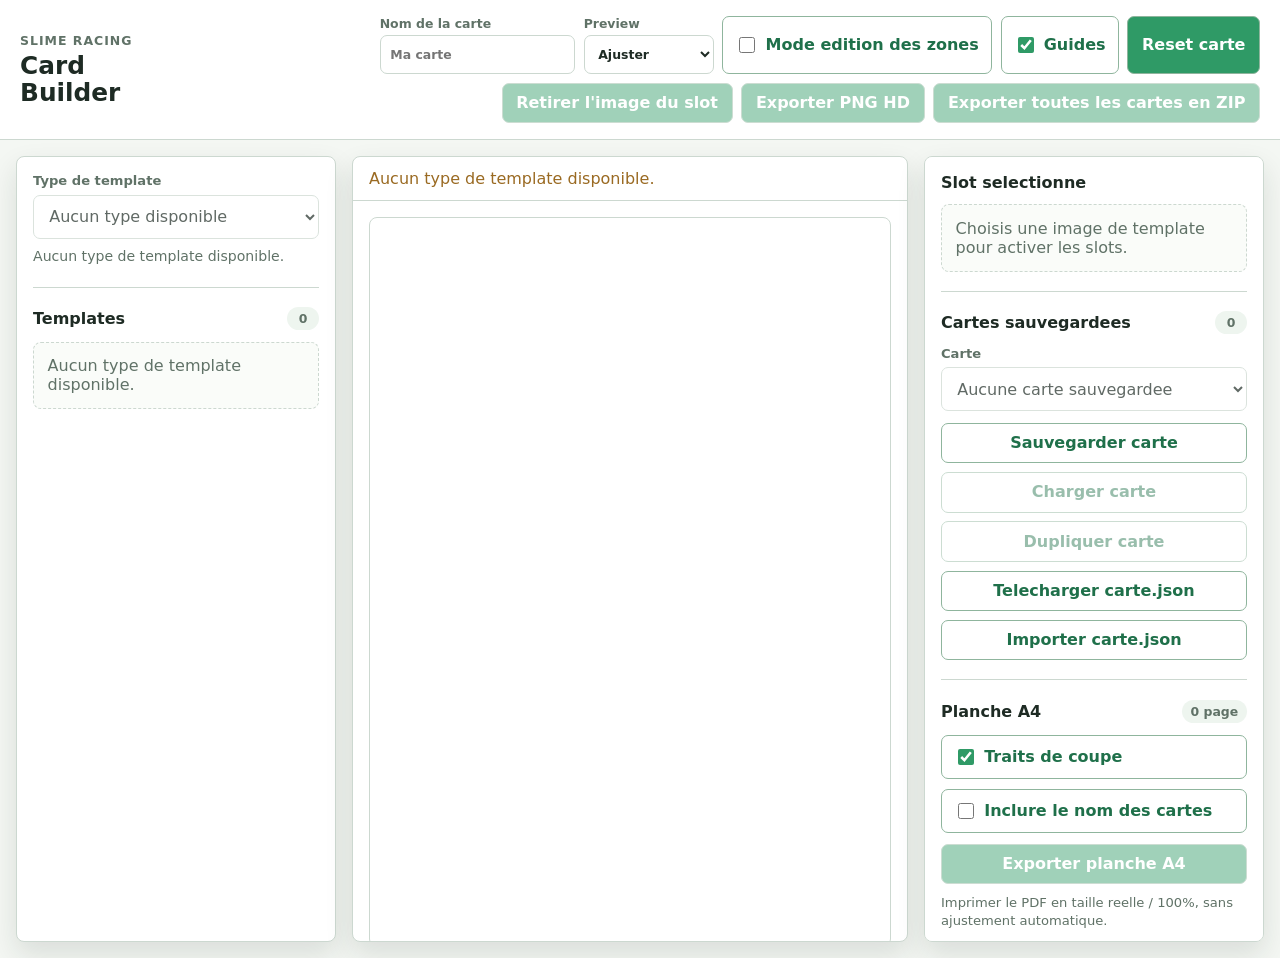
<file: index.html>
<!doctype html>
<html lang="fr">
  <head>
    <meta charset="utf-8">
    <meta http-equiv="refresh" content="0; url=card-builder.html">
    <title>Slime Racing Card Builder</title>
  </head>
  <body>
    <p>Redirection vers le Card Builder...</p>
    <p><a href="card-builder.html">Ouvrir le Card Builder</a></p>
  </body>
</html>
</file>
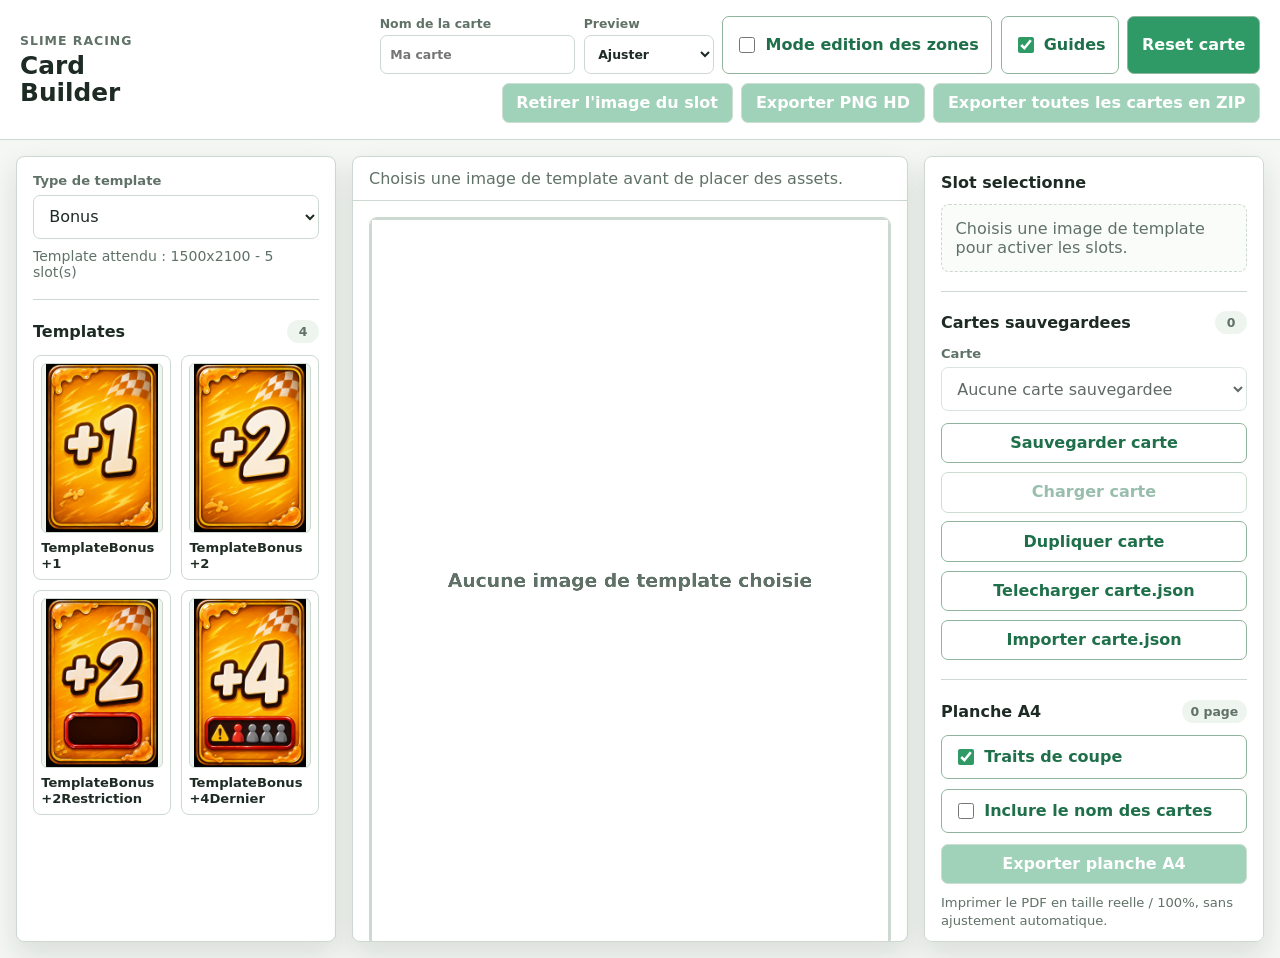
<file: card-builder.html>
<!doctype html>
<html lang="fr">
  <head>
    <meta charset="utf-8">
    <meta name="viewport" content="width=device-width, initial-scale=1">
    <title>Slime Racing - Card Builder</title>
    <link rel="stylesheet" href="card-builder.css">
  </head>
  <body>
    <header class="builder-header">
      <div>
        <p class="eyebrow">Slime Racing</p>
        <h1>Card Builder</h1>
      </div>
      <div class="top-actions" aria-label="Actions de carte">
        <label class="card-name-field" for="cardNameInput">
          <span>Nom de la carte</span>
          <input id="cardNameInput" type="text" placeholder="Ma carte">
        </label>
        <label class="preview-zoom-field" for="previewZoomSelect">
          <span>Preview</span>
          <select id="previewZoomSelect">
            <option value="fit">Ajuster</option>
            <option value="100">100%</option>
            <option value="small">Petite carte</option>
            <option value="print">Impression</option>
          </select>
        </label>
        <label class="toggle-action">
          <input id="layoutEditorToggle" type="checkbox">
          <span>Mode edition des zones</span>
        </label>
        <label class="toggle-action">
          <input id="guidesToggle" type="checkbox" checked>
          <span>Guides</span>
        </label>
        <button type="button" data-action="reset-card">Reset carte</button>
        <button type="button" id="removeSlotButton" data-action="remove-slot-image" disabled>
          Retirer l'image du slot
        </button>
        <button type="button" id="exportButton" data-action="export-png" disabled>
          Exporter PNG HD
        </button>
        <button type="button" id="exportZipButton" data-action="export-saved-zip" disabled>
          Exporter toutes les cartes en ZIP
        </button>
      </div>
    </header>

    <main class="builder-shell">
      <aside class="builder-panel left-panel" aria-label="Choix du template">
        <section class="panel-section">
          <label class="field-label" for="templateTypeSelect">Type de template</label>
          <select id="templateTypeSelect"></select>
          <p id="templateInfo" class="meta-line"></p>
        </section>

        <section class="panel-section">
          <div class="section-heading">
            <h2>Templates</h2>
            <span id="templateCount" class="pill">0</span>
          </div>
          <div id="templateGallery" class="thumb-grid"></div>
        </section>
      </aside>

      <section class="canvas-panel" aria-label="Preview de la carte">
        <div id="statusMessage" class="status-message" role="status" aria-live="polite"></div>
        <div class="canvas-stage">
          <div id="canvasWrap" class="canvas-wrap">
            <canvas id="cardCanvas" width="1500" height="2100"></canvas>
            <div id="slotOverlay" class="slot-overlay" aria-label="Slots de carte"></div>
          </div>
        </div>
      </section>

      <aside class="builder-panel right-panel" aria-label="Assets et reglages">
        <section class="panel-section">
          <div class="section-heading">
            <h2>Slot selectionne</h2>
          </div>
          <div id="slotDetails" class="slot-details"></div>
          <div id="slotControls" class="slot-controls" hidden>
            <label class="control-row" for="slotZoom">
              <span>Zoom</span>
              <input id="slotZoom" type="range" min="0.2" max="3" step="0.01">
              <input id="slotZoomNumber" type="number" min="0.2" max="10" step="0.01">
            </label>
            <label class="control-row" for="slotOffsetX">
              <span>Offset X</span>
              <input id="slotOffsetX" type="number" step="1">
            </label>
            <label class="control-row" for="slotOffsetY">
              <span>Offset Y</span>
              <input id="slotOffsetY" type="number" step="1">
            </label>
            <button type="button" class="secondary-action" data-action="reset-slot-position">
              Reset position
            </button>
          </div>
        </section>

        <section id="layoutEditorPanel" class="panel-section layout-editor-panel" hidden>
          <div class="section-heading">
            <h2>Layout Editor</h2>
          </div>
          <div class="layout-grid-options">
            <label class="toggle-action">
              <input id="gridToggle" type="checkbox">
              <span>Grille</span>
            </label>
            <label class="toggle-action">
              <input id="snapToggle" type="checkbox">
              <span>Snap</span>
            </label>
            <label class="control-row control-row-compact" for="gridSizeInput">
              <span>Taille grille</span>
              <input id="gridSizeInput" type="number" min="1" step="1" value="10">
            </label>
          </div>
          <div id="layoutSlotDetails" class="slot-details"></div>
          <div id="layoutControls" class="layout-controls" hidden>
            <label class="control-row control-row-compact" for="layoutX">
              <span>X</span>
              <input id="layoutX" type="number" step="1">
            </label>
            <label class="control-row control-row-compact" for="layoutY">
              <span>Y</span>
              <input id="layoutY" type="number" step="1">
            </label>
            <label class="control-row control-row-compact" for="layoutWidth">
              <span>Width</span>
              <input id="layoutWidth" type="number" min="1" step="1">
            </label>
            <label class="control-row control-row-compact" for="layoutHeight">
              <span>Height</span>
              <input id="layoutHeight" type="number" min="1" step="1">
            </label>
            <label class="control-row control-row-compact" for="layoutFit">
              <span>Fit</span>
              <select id="layoutFit">
                <option value="contain">contain</option>
                <option value="cover">cover</option>
              </select>
            </label>
            <label class="control-row control-row-compact" for="layoutShape">
              <span>Shape</span>
              <select id="layoutShape">
                <option value="">rect</option>
                <option value="circle">circle</option>
              </select>
            </label>
            <label class="control-row control-row-compact" for="layoutZIndex">
              <span>zIndex</span>
              <input id="layoutZIndex" type="number" min="0" step="1">
            </label>
          </div>
          <div class="layout-actions">
            <button type="button" class="secondary-action" data-action="copy-current-type-json">
              Copier JSON du type actuel
            </button>
            <button type="button" class="secondary-action" data-action="download-template-types">
              Télécharger template-types.json
            </button>
            <button type="button" class="secondary-action" data-action="import-template-types">
              Importer template-types.json
            </button>
            <button type="button" class="secondary-action" data-action="reset-layout-json">
              Reset depuis JSON original
            </button>
            <input id="templateTypesImport" type="file" accept="application/json,.json" hidden>
          </div>
        </section>

        <section class="panel-section">
          <div class="section-heading">
            <h2>Cartes sauvegardees</h2>
            <span id="savedCardCount" class="pill">0</span>
          </div>
          <label class="field-label" for="savedCardSelect">Carte</label>
          <select id="savedCardSelect"></select>
          <div class="saved-card-actions">
            <button type="button" class="secondary-action" data-action="save-card">Sauvegarder carte</button>
            <button type="button" class="secondary-action" id="loadCardButton" data-action="load-card" disabled>Charger carte</button>
            <button type="button" class="secondary-action" id="duplicateCardButton" data-action="duplicate-card" disabled>Dupliquer carte</button>
            <button type="button" class="secondary-action" data-action="download-card-json">Telecharger carte.json</button>
            <button type="button" class="secondary-action" data-action="import-card-json">Importer carte.json</button>
            <input id="cardJsonImport" type="file" accept="application/json,.json" hidden>
          </div>
        </section>

        <section class="panel-section print-export-panel">
          <div class="section-heading">
            <h2>Planche A4</h2>
            <span id="a4PageCount" class="pill">0 page</span>
          </div>
          <label class="toggle-action print-option">
            <input id="cropMarksToggle" type="checkbox" checked>
            <span>Traits de coupe</span>
          </label>
          <label class="toggle-action print-option">
            <input id="cardNamesToggle" type="checkbox">
            <span>Inclure le nom des cartes</span>
          </label>
          <button type="button" id="exportA4Button" data-action="export-a4-pdf" disabled>
            Exporter planche A4
          </button>
          <p class="print-help">Imprimer le PDF en taille reelle / 100%, sans ajustement automatique.</p>
        </section>

        <section class="panel-section">
          <div class="section-heading">
            <h2>Galerie</h2>
            <span id="assetCount" class="pill">0</span>
          </div>
          <label class="field-label" for="assetSearchInput">Recherche assets</label>
          <input id="assetSearchInput" type="search" placeholder="nom, id, categorie">
          <div class="quick-filters" aria-label="Filtres rapides">
            <button type="button" class="filter-chip" data-action="set-asset-filter" data-filter="">Tout</button>
            <button type="button" class="filter-chip" data-action="set-asset-filter" data-filter="foret">foret</button>
            <button type="button" class="filter-chip" data-action="set-asset-filter" data-filter="plaine">plaine</button>
            <button type="button" class="filter-chip" data-action="set-asset-filter" data-filter="marecage">marecage</button>
            <button type="button" class="filter-chip" data-action="set-asset-filter" data-filter="eau">eau</button>
            <button type="button" class="filter-chip" data-action="set-asset-filter" data-filter="desert">desert</button>
            <button type="button" class="filter-chip" data-action="set-asset-filter" data-filter="montagne">montagne</button>
            <button type="button" class="filter-chip" data-action="set-asset-filter" data-filter="lvl1">lvl1</button>
            <button type="button" class="filter-chip" data-action="set-asset-filter" data-filter="lvl2">lvl2</button>
            <button type="button" class="filter-chip" data-action="set-asset-filter" data-filter="lvl3">lvl3</button>
          </div>
          <div id="assetGallery" class="thumb-grid"></div>
        </section>
      </aside>
    </main>

    <script src="scripts/vendor/jspdf.umd.min.js"></script>
    <script src="scripts/layout-editor-utils.js"></script>
    <script src="card-builder.js"></script>
  </body>
</html>
</file>
<file: card-builder.css>
:root {
  color-scheme: light;
  --bg: #f4f7f3;
  --panel: #ffffff;
  --panel-strong: #eef5ef;
  --text: #1e2b24;
  --muted: #607267;
  --line: #ccd8d0;
  --line-strong: #8fb59d;
  --accent: #2f9a66;
  --accent-dark: #1f704a;
  --danger: #b23a3a;
  --warning: #9a6a22;
  --shadow: 0 12px 28px rgba(24, 44, 30, 0.12);
}

* {
  box-sizing: border-box;
}

[hidden] {
  display: none !important;
}

html,
body {
  min-height: 100%;
}

body {
  margin: 0;
  background: var(--bg);
  color: var(--text);
  font-family:
    Inter, ui-sans-serif, system-ui, -apple-system, BlinkMacSystemFont, "Segoe UI",
    sans-serif;
}

button,
select,
input {
  font: inherit;
}

button,
.secondary-action {
  border: 1px solid var(--line-strong);
  border-radius: 7px;
  background: var(--accent);
  color: #ffffff;
  cursor: pointer;
  font-weight: 700;
  line-height: 1;
  padding: 0.7rem 0.85rem;
  text-decoration: none;
  transition:
    background 140ms ease,
    border-color 140ms ease,
    transform 140ms ease;
}

button:hover,
.secondary-action:hover {
  background: var(--accent-dark);
  border-color: var(--accent-dark);
}

button:active,
.secondary-action:active {
  transform: translateY(1px);
}

button:disabled {
  cursor: not-allowed;
  opacity: 0.45;
}

select,
input[type="number"],
input[type="text"],
input[type="search"] {
  width: 100%;
  border: 1px solid var(--line);
  border-radius: 7px;
  background: #ffffff;
  color: var(--text);
  padding: 0.65rem 0.7rem;
}

input[type="range"] {
  width: 100%;
  accent-color: var(--accent);
}

.builder-header {
  display: flex;
  align-items: center;
  justify-content: space-between;
  gap: 1rem;
  padding: 1rem 1.25rem;
  border-bottom: 1px solid var(--line);
  background: #ffffff;
}

.builder-header h1 {
  margin: 0;
  font-size: 1.55rem;
  line-height: 1.1;
}

.eyebrow {
  margin: 0 0 0.2rem;
  color: var(--muted);
  font-size: 0.78rem;
  font-weight: 800;
  letter-spacing: 0.08em;
  text-transform: uppercase;
}

.top-actions {
  display: flex;
  flex-wrap: wrap;
  justify-content: flex-end;
  gap: 0.55rem;
}

.card-name-field,
.preview-zoom-field {
  display: grid;
  gap: 0.25rem;
  min-width: 180px;
  color: var(--muted);
  font-size: 0.78rem;
  font-weight: 800;
}

.card-name-field input,
.preview-zoom-field select {
  min-height: 2.45rem;
  padding: 0.45rem 0.6rem;
}

.preview-zoom-field {
  min-width: 130px;
}

.toggle-action {
  display: inline-flex;
  align-items: center;
  gap: 0.45rem;
  border: 1px solid var(--line-strong);
  border-radius: 7px;
  background: #ffffff;
  color: var(--accent-dark);
  cursor: pointer;
  font-weight: 800;
  line-height: 1;
  padding: 0.63rem 0.75rem;
}

.toggle-action input {
  width: 1rem;
  height: 1rem;
  accent-color: var(--accent);
}

.top-actions .secondary-action,
.slot-controls .secondary-action {
  background: #ffffff;
  color: var(--accent-dark);
}

.top-actions .secondary-action:hover,
.slot-controls .secondary-action:hover {
  background: var(--panel-strong);
}

.builder-shell {
  display: grid;
  grid-template-columns: minmax(260px, 320px) minmax(420px, 1fr) minmax(280px, 340px);
  gap: 1rem;
  height: calc(100vh - 82px);
  min-height: 680px;
  padding: 1rem;
}

.builder-panel,
.canvas-panel {
  min-height: 0;
  border: 1px solid var(--line);
  border-radius: 8px;
  background: var(--panel);
  box-shadow: var(--shadow);
}

.builder-panel {
  overflow: auto;
  padding: 1rem;
}

.canvas-panel {
  display: grid;
  grid-template-rows: auto minmax(0, 1fr);
  overflow: hidden;
}

.panel-section + .panel-section {
  margin-top: 1.2rem;
  padding-top: 1.2rem;
  border-top: 1px solid var(--line);
}

.section-heading {
  display: flex;
  align-items: center;
  justify-content: space-between;
  gap: 0.75rem;
  margin-bottom: 0.75rem;
}

.section-heading h2 {
  margin: 0;
  font-size: 1rem;
}

.pill {
  min-width: 2rem;
  border-radius: 999px;
  background: var(--panel-strong);
  color: var(--muted);
  font-size: 0.78rem;
  font-weight: 800;
  padding: 0.25rem 0.55rem;
  text-align: center;
}

.field-label {
  display: block;
  margin-bottom: 0.4rem;
  color: var(--muted);
  font-size: 0.82rem;
  font-weight: 800;
}

.meta-line {
  min-height: 1.2rem;
  margin: 0.6rem 0 0;
  color: var(--muted);
  font-size: 0.88rem;
}

.thumb-grid {
  display: grid;
  grid-template-columns: repeat(auto-fill, minmax(112px, 1fr));
  gap: 0.65rem;
}

.thumb-card {
  display: grid;
  gap: 0.45rem;
  width: 100%;
  min-height: 144px;
  border: 1px solid var(--line);
  border-radius: 8px;
  background: #ffffff;
  color: var(--text);
  padding: 0.45rem;
  text-align: left;
}

.thumb-card:hover {
  border-color: var(--accent);
  background: #f7fbf8;
}

.thumb-card.is-selected {
  border-color: var(--accent);
  box-shadow: 0 0 0 2px rgba(47, 154, 102, 0.22);
}

.thumb-card img {
  width: 100%;
  aspect-ratio: 5 / 7;
  border: 1px solid var(--line);
  border-radius: 6px;
  background: var(--panel-strong);
  object-fit: contain;
}

.thumb-card span {
  color: var(--text);
  font-size: 0.82rem;
  font-weight: 700;
  line-height: 1.2;
  overflow-wrap: anywhere;
}

.empty-state {
  grid-column: 1 / -1;
  margin: 0;
  border: 1px dashed var(--line);
  border-radius: 8px;
  background: #fafcf9;
  color: var(--muted);
  padding: 0.85rem;
}

.status-message {
  min-height: 2.7rem;
  border-bottom: 1px solid var(--line);
  color: var(--muted);
  padding: 0.75rem 1rem;
}

.status-message.is-error {
  color: var(--danger);
}

.status-message.is-warning {
  color: var(--warning);
}

.status-message.is-success {
  color: var(--accent-dark);
}

.canvas-stage {
  display: flex;
  min-height: 0;
  align-items: flex-start;
  justify-content: center;
  overflow: auto;
  padding: 1rem;
}

.canvas-wrap {
  position: relative;
  width: min(100%, 560px);
}

.canvas-wrap.zoom-fit {
  width: min(100%, 560px);
}

.canvas-wrap.zoom-100 {
  width: 1500px;
  max-width: none;
}

.canvas-wrap.zoom-small {
  width: 300px;
}

.canvas-wrap.zoom-print {
  width: 714px;
  max-width: none;
}

#cardCanvas {
  display: block;
  width: 100%;
  height: auto;
  border: 1px solid var(--line);
  border-radius: 8px;
  background: #ffffff;
}

.slot-overlay {
  position: absolute;
  inset: 0;
  pointer-events: none;
}

.slot-overlay.has-grid {
  background-image:
    linear-gradient(to right, rgba(31, 112, 74, 0.18) 1px, transparent 1px),
    linear-gradient(to bottom, rgba(31, 112, 74, 0.18) 1px, transparent 1px);
  background-size: var(--grid-x, 10px) var(--grid-y, 10px);
}

.slot-hotspot {
  position: absolute;
  border: 1px dashed rgba(47, 154, 102, 0.75);
  border-radius: 6px;
  background: rgba(47, 154, 102, 0.08);
  color: var(--accent-dark);
  cursor: pointer;
  opacity: 0;
  padding: 0;
  pointer-events: auto;
}

.slot-overlay.is-idle .slot-hotspot,
.slot-overlay.is-editing .slot-hotspot,
.slot-hotspot:hover,
.slot-hotspot:focus-visible,
.slot-hotspot.is-selected {
  opacity: 1;
}

.slot-overlay.is-hidden-guides .slot-hotspot {
  opacity: 0;
}

.slot-overlay.is-hidden-guides .slot-hotspot.is-selected {
  opacity: 1;
}

.slot-hotspot.is-selected {
  border-style: solid;
  background: rgba(47, 154, 102, 0.16);
  box-shadow: 0 0 0 2px rgba(47, 154, 102, 0.22);
}

.slot-hotspot.is-editing {
  border: 2px solid rgba(31, 112, 74, 0.92);
  background: rgba(47, 154, 102, 0.12);
  cursor: move;
}

.slot-hotspot.is-circle {
  border-radius: 50%;
}

.slot-label {
  position: absolute;
  left: 0;
  top: 0;
  max-width: min(220px, 100%);
  border-radius: 0 0 6px 0;
  background: rgba(255, 255, 255, 0.92);
  color: var(--accent-dark);
  font-size: 0.72rem;
  font-weight: 800;
  line-height: 1.15;
  padding: 0.25rem 0.35rem;
  pointer-events: none;
}

.resize-handle {
  position: absolute;
  width: 12px;
  height: 12px;
  border: 2px solid #ffffff;
  border-radius: 3px;
  background: var(--accent-dark);
  box-shadow: 0 1px 5px rgba(20, 40, 25, 0.25);
  pointer-events: auto;
}

.resize-handle[data-handle="nw"] {
  left: -7px;
  top: -7px;
  cursor: nwse-resize;
}

.resize-handle[data-handle="ne"] {
  right: -7px;
  top: -7px;
  cursor: nesw-resize;
}

.resize-handle[data-handle="sw"] {
  left: -7px;
  bottom: -7px;
  cursor: nesw-resize;
}

.resize-handle[data-handle="se"] {
  right: -7px;
  bottom: -7px;
  cursor: nwse-resize;
}

.slot-details {
  min-height: 4rem;
  color: var(--muted);
}

.slot-details strong {
  display: block;
  margin-bottom: 0.25rem;
  color: var(--text);
}

.slot-controls {
  display: grid;
  gap: 0.8rem;
  margin-top: 0.9rem;
}

.control-row {
  display: grid;
  grid-template-columns: 82px minmax(0, 1fr) 82px;
  align-items: center;
  gap: 0.5rem;
}

.control-row span {
  color: var(--muted);
  font-size: 0.84rem;
  font-weight: 800;
}

.control-row input[type="number"] {
  padding: 0.45rem 0.5rem;
}

.control-row[for="slotOffsetX"],
.control-row[for="slotOffsetY"] {
  grid-template-columns: 82px minmax(0, 1fr);
}

.layout-editor-panel {
  background: #fbfdfb;
}

.layout-controls {
  display: grid;
  gap: 0.7rem;
  margin-top: 0.9rem;
}

.layout-grid-options {
  display: grid;
  grid-template-columns: repeat(2, minmax(0, 1fr));
  gap: 0.55rem;
  margin-bottom: 0.85rem;
}

.layout-grid-options .control-row {
  grid-column: 1 / -1;
}

.control-row-compact {
  grid-template-columns: 72px minmax(0, 1fr);
}

.control-row-compact select {
  padding: 0.45rem 0.5rem;
}

.layout-actions {
  display: grid;
  gap: 0.55rem;
  margin-top: 0.9rem;
}

.layout-actions .secondary-action {
  background: #ffffff;
  color: var(--accent-dark);
  width: 100%;
}

.layout-actions .secondary-action:hover {
  background: var(--panel-strong);
}

.saved-card-actions {
  display: grid;
  gap: 0.55rem;
  margin-top: 0.75rem;
}

.saved-card-actions .secondary-action {
  width: 100%;
  background: #ffffff;
  color: var(--accent-dark);
}

.print-export-panel {
  display: grid;
  gap: 0.65rem;
}

.print-export-panel .section-heading {
  margin-bottom: 0.1rem;
}

.print-option {
  justify-content: flex-start;
  width: 100%;
}

.print-help {
  margin: 0;
  color: var(--muted);
  font-size: 0.82rem;
  line-height: 1.35;
}

.quick-filters {
  display: flex;
  flex-wrap: wrap;
  gap: 0.35rem;
  margin: 0.65rem 0 0.75rem;
}

.filter-chip {
  border-color: var(--line);
  background: #ffffff;
  color: var(--accent-dark);
  font-size: 0.78rem;
  padding: 0.4rem 0.5rem;
}

.filter-chip.is-active,
.filter-chip:hover {
  border-color: var(--accent);
  background: var(--panel-strong);
  color: var(--accent-dark);
}

@media (max-width: 1120px) {
  .builder-shell {
    grid-template-columns: minmax(260px, 320px) minmax(360px, 1fr);
    grid-template-areas:
      "left canvas"
      "right canvas";
    height: auto;
    min-height: 0;
  }

  .left-panel {
    grid-area: left;
  }

  .canvas-panel {
    grid-area: canvas;
    min-height: 720px;
  }

  .right-panel {
    grid-area: right;
  }
}

@media (max-width: 820px) {
  .builder-header {
    align-items: flex-start;
    flex-direction: column;
  }

  .top-actions {
    justify-content: flex-start;
  }

  .builder-shell {
    display: block;
    padding: 0.75rem;
  }

  .builder-panel,
  .canvas-panel {
    margin-bottom: 0.75rem;
  }

  .canvas-panel {
    min-height: 0;
  }

  .canvas-wrap {
    width: min(100%, 460px);
  }
}
</file>
